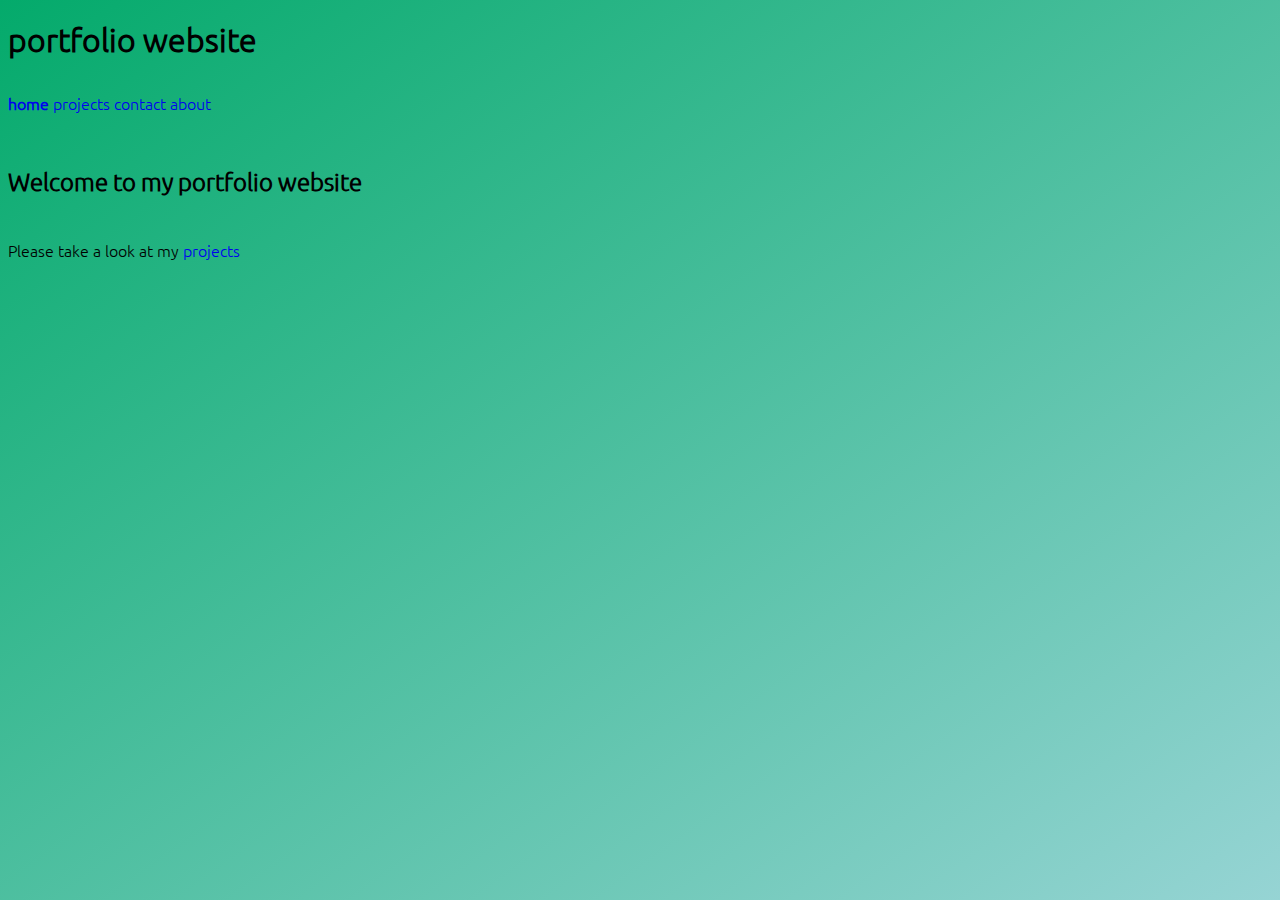
<file: index.html>
<!DOCTYPE html>
<html lang="en">
<head>
    <meta charset="UTF-8">
    <meta http-equiv="X-UA-Compatible" content="IE=edge">
    <meta name="viewport" content="width=device-width, initial-scale=1.0">
    <title>dafiwi's portfolio</title>
    <link rel="stylesheet" href="styles.css">
</head>

<body>

    <h1>portfolio website</h1>
    
    <div class="navbar_top">
        <a class="active" href="index.html">home</a>
        <a href="projects.html">projects</a>
        <a href="contact.html">contact</a>
        <a href="about.html">about</a>
    </div>  
    
    <br>

    <div>
        <h2>Welcome to my portfolio website</h2>    
    </div>  

    <br>
    
    <div>
        <span>Please take a look at my <a href="projects.html">projects</a></span>    
    </div> 

</body>

</html>
</file>
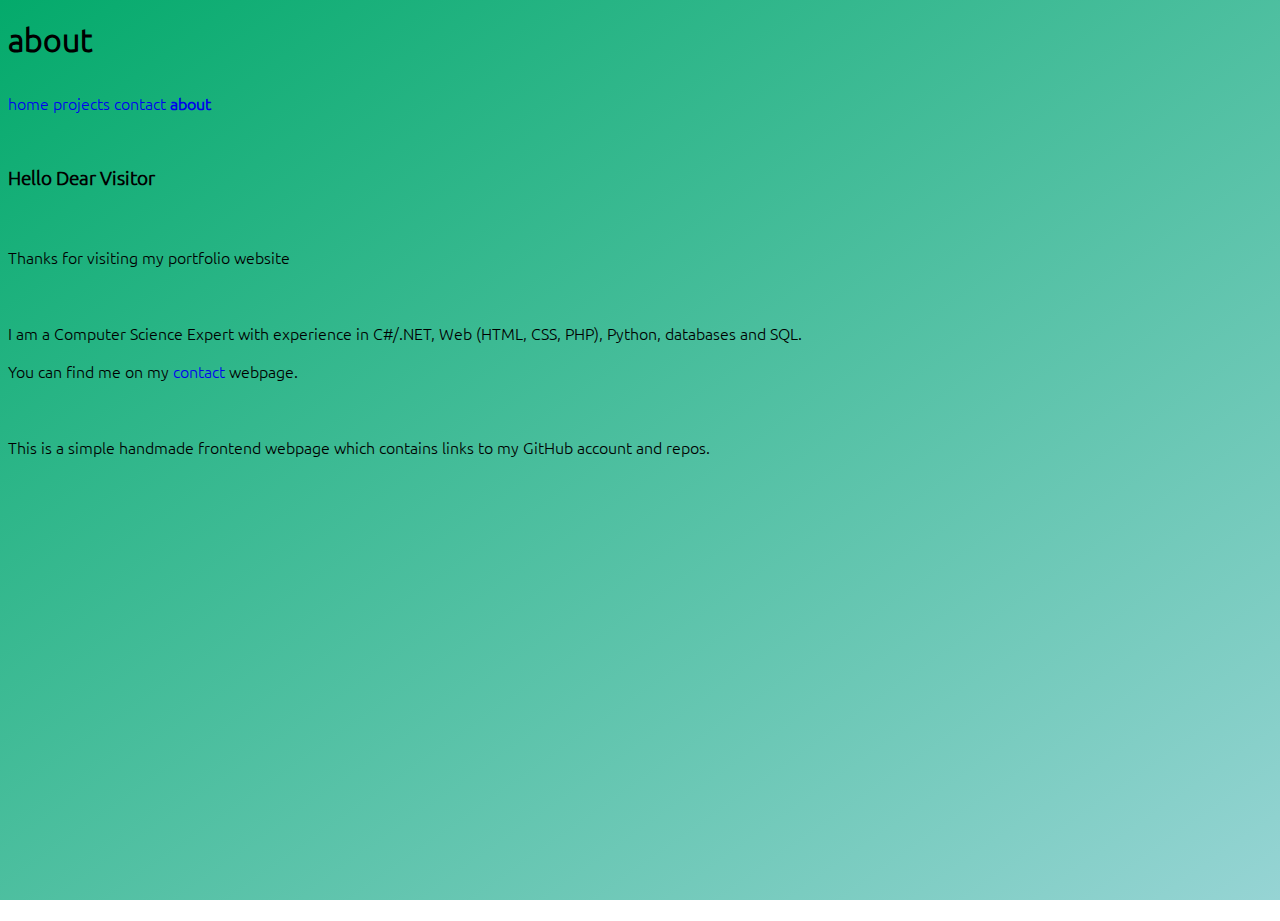
<file: about.html>
<!DOCTYPE html>
<html lang="en">
<head>
    <meta charset="UTF-8">
    <meta http-equiv="X-UA-Compatible" content="IE=edge">
    <meta name="viewport" content="width=device-width, initial-scale=1.0">
    <title>dafiwi's portfolio</title>
    <link rel="stylesheet" href="styles.css">
</head>

<body>

    <h1>about</h1>
    
    <div class="navbar_top">
        <a href="index.html">home</a>
        <a href="projects.html">projects</a>
        <a href="contact.html">contact</a>
        <a class="active" href="about.html">about</a>
    </div>

    <br>
    
    <div>
        <h3>Hello Dear Visitor</h3> 
        <br>
        <p>Thanks for visiting my portfolio website</p> 
        <br>
        <p>I am a Computer Science Expert with experience in C#/.NET, Web (HTML, CSS, PHP), Python, databases and SQL.</p>  
        <p>You can find me on my <a href="contact.html">contact</a> webpage.</p>
        <br>
        <p>This is a simple handmade frontend webpage which contains links to my GitHub account and repos.</p>
    </div>

</body>

</html>
</file>
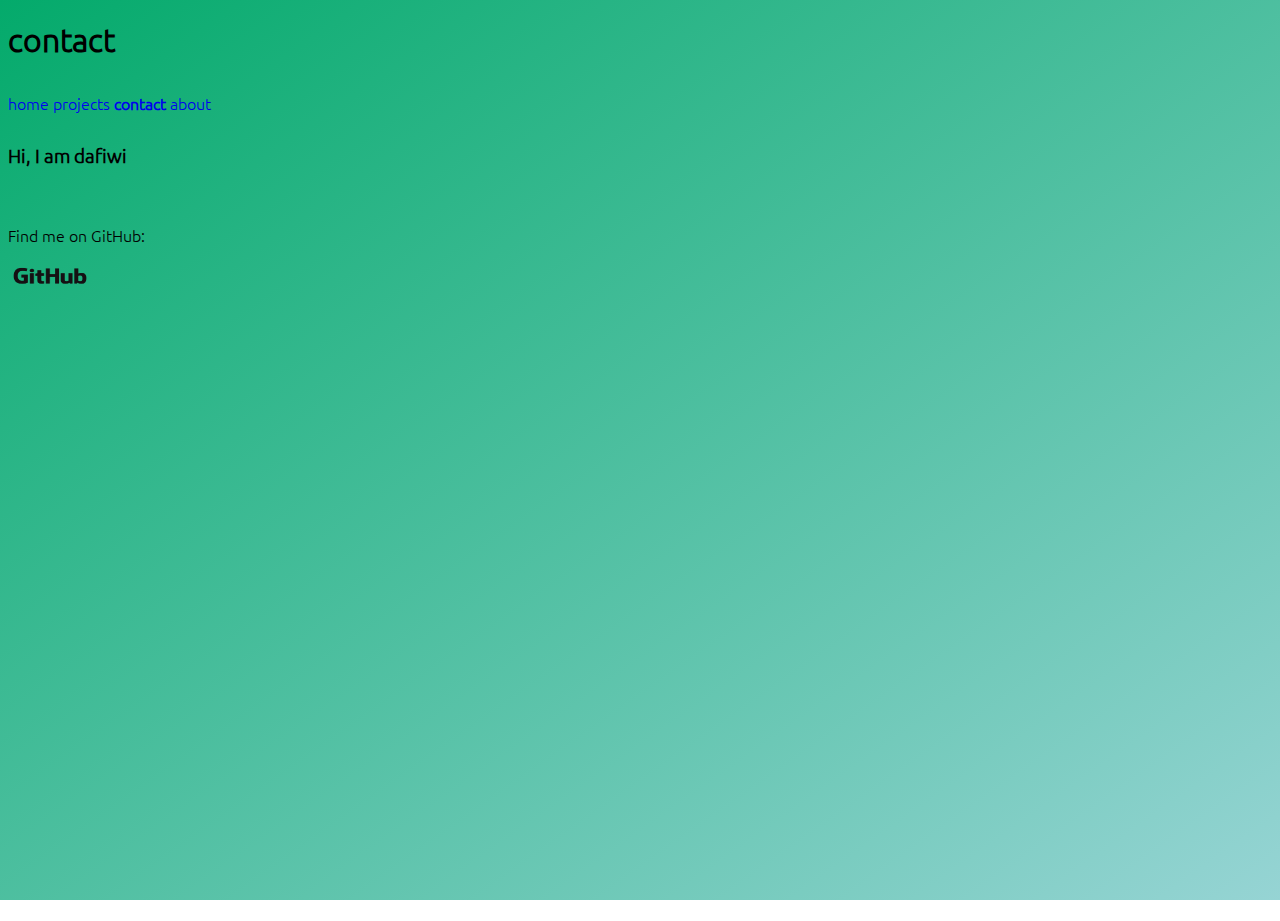
<file: contact.html>
<!DOCTYPE html>
<html lang="en">
<head>
    <meta charset="UTF-8">
    <meta http-equiv="X-UA-Compatible" content="IE=edge">
    <meta name="viewport" content="width=device-width, initial-scale=1.0">
    <title>dafiwi's portfolio</title>
    <link rel="stylesheet" href="styles.css">
</head>

<body>

    <h1>contact</h1>
    
    <div class="navbar_top">
        <a href="index.html">home</a>
        <a href="projects.html">projects</a>
        <a class="active" href="contact.html">contact</a>
        <a href="about.html">about</a>
    </div>

    <div>
        <h3>Hi, I am dafiwi</h3>
        <br>
        <p>Find me on GitHub:&nbsp;</p>
        <a href="https://github.com/dafiwi"><img src="logos/GitHub_Logo.png" alt="github logo" class="github_logo"></a>
    </div>

</body>

</html>
</file>
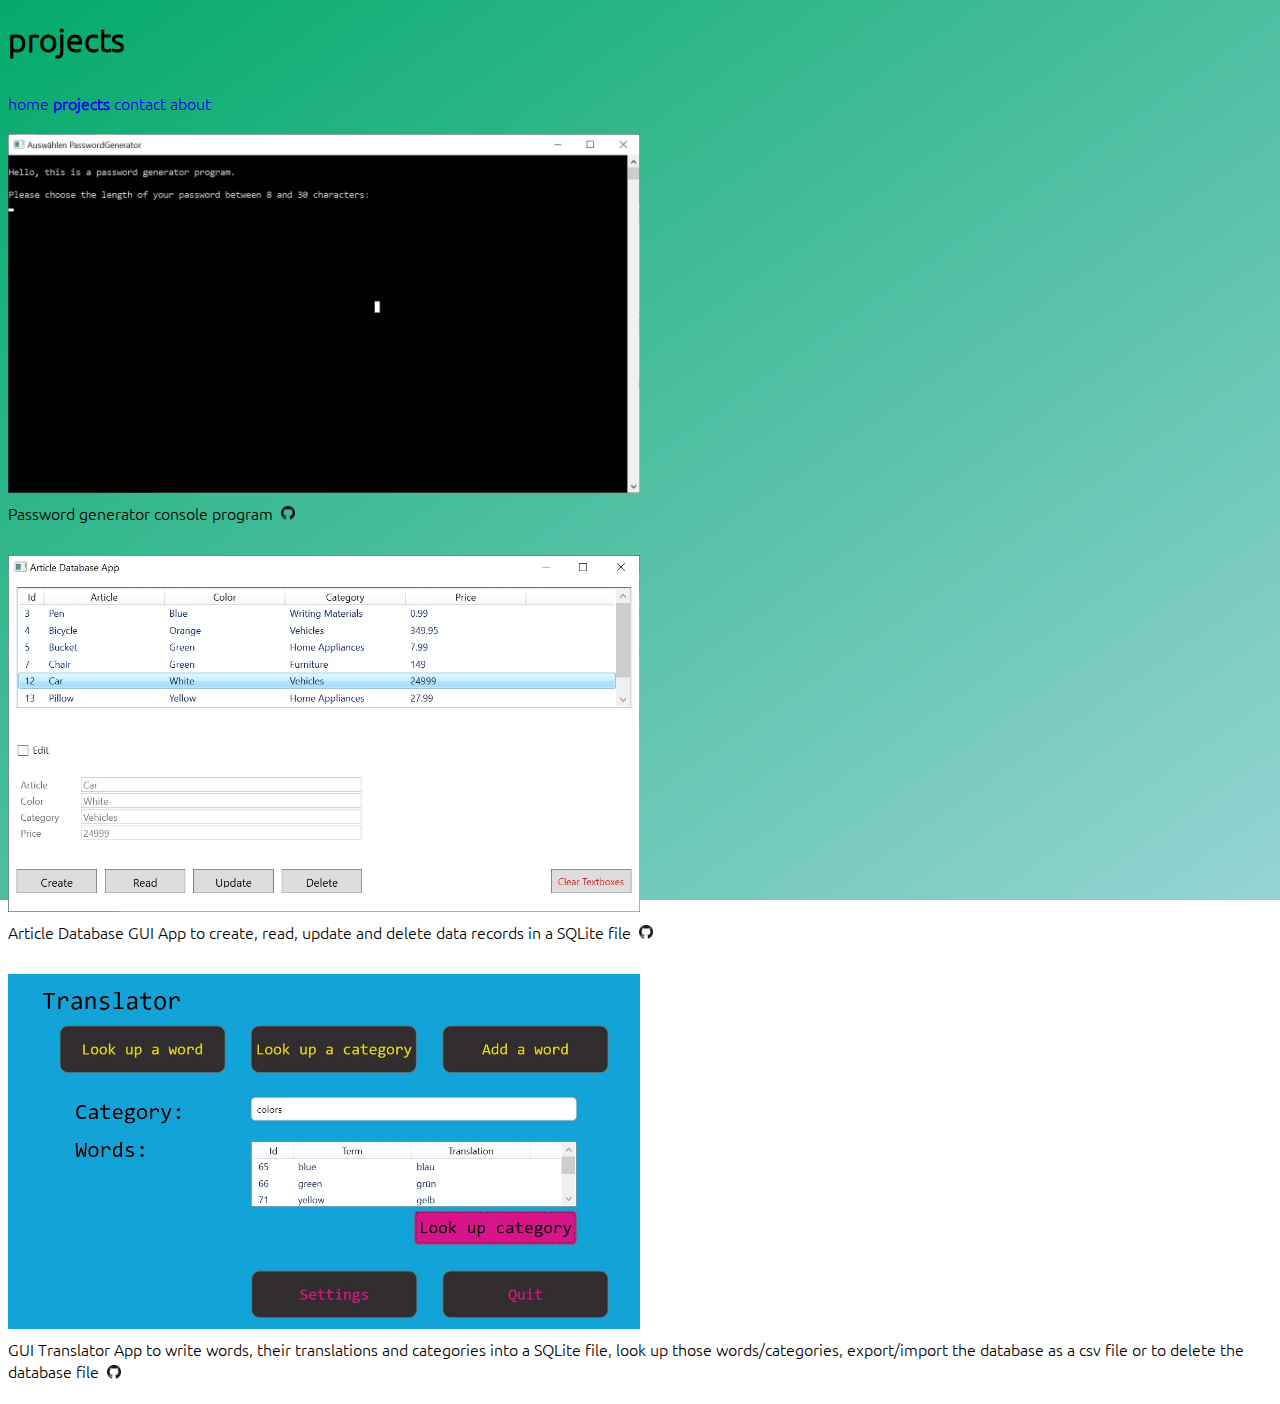
<file: projects.html>
<!DOCTYPE html>
<html lang="en">
<head>
    <meta charset="UTF-8">
    <meta http-equiv="X-UA-Compatible" content="IE=edge">
    <meta name="viewport" content="width=device-width, initial-scale=1.0">
    <title>dafiwi's portfolio</title>
    <link rel="stylesheet" href="styles.css">
</head>

<body>

    <h1>projects</h1>
    
    <div class="navbar_top">
        <a href="index.html">home</a>
        <a class="active" href="#projects">projects</a>
        <a href="contact.html">contact</a>
        <a href="about.html">about</a>
      </div>    

    <div class="repository" class="password_generator_console">
        <img src="images/password_generator_image.jpg" alt="password generator">
        <br>
        <span>Password generator console program&nbsp;</span>        
        <a href="https://github.com/dafiwi/PasswordGenerator_Console"><img src="logos/GitHub_Octocat.png" alt="github octocat" class="cat_logo"></a>        
    </div>

    <div class="repository" class="article_database_app">
        <img src="images/article_database_app_image.jpg" alt="article database app">
        <br>
        <span>Article Database GUI App to create, read, update and delete data records in a SQLite file&nbsp;</span>        
        <a href="https://github.com/dafiwi/ArticleDatabaseApp"><img src="logos/GitHub_Octocat.png" alt="github octocat" class="cat_logo"></a>        
    </div>

    <div class="repository" class="translator_app">
        <img src="images/translator_app_image.jpg" alt="translator app">
        <br>
        <span>GUI Translator App to write words, their translations and categories into a SQLite file, look up those words/categories, export/import the database as a csv file or to delete the database file&nbsp;</span>        
        <a href="https://github.com/dafiwi/TranslatorApp"><img src="logos/GitHub_Octocat.png" alt="github octocat" class="cat_logo"></a>        
    </div>

</body>

</html>
</file>
<file: styles.css>
@font-face {
    font-family: Ubuntu-L;
    src: url(fonts/Ubuntu-L.ttf);
}

html {
    height: 100%;
}

body {
    font-family: Ubuntu-L;
    height: 100%;
    background-repeat: no-repeat;
    background-attachment: fixed;
    background-image: linear-gradient(to bottom right, #04AA6B, #96D4D4);
}

img {
    width: 50%;
    height: 50%;
    padding-bottom: 5px;
}

h1 {
    font-weight: bold;
}

a {
    text-decoration: none;
}

.navbar_top {
    padding-top: 10px;
    padding-bottom: 10px;
}

#href {
    padding-top: 10px;
    padding-bottom: 10px;
}

.active{
    font-weight: bold;
}

.repository {
    padding-top: 10px;
    padding-bottom: 20px;
}

.github_logo {
    vertical-align: middle;
    width: 84px;
    height: 28px;
}

.cat_logo {
    vertical-align: middle;
    width: 14px;
    height: 14px;
}
</file>
